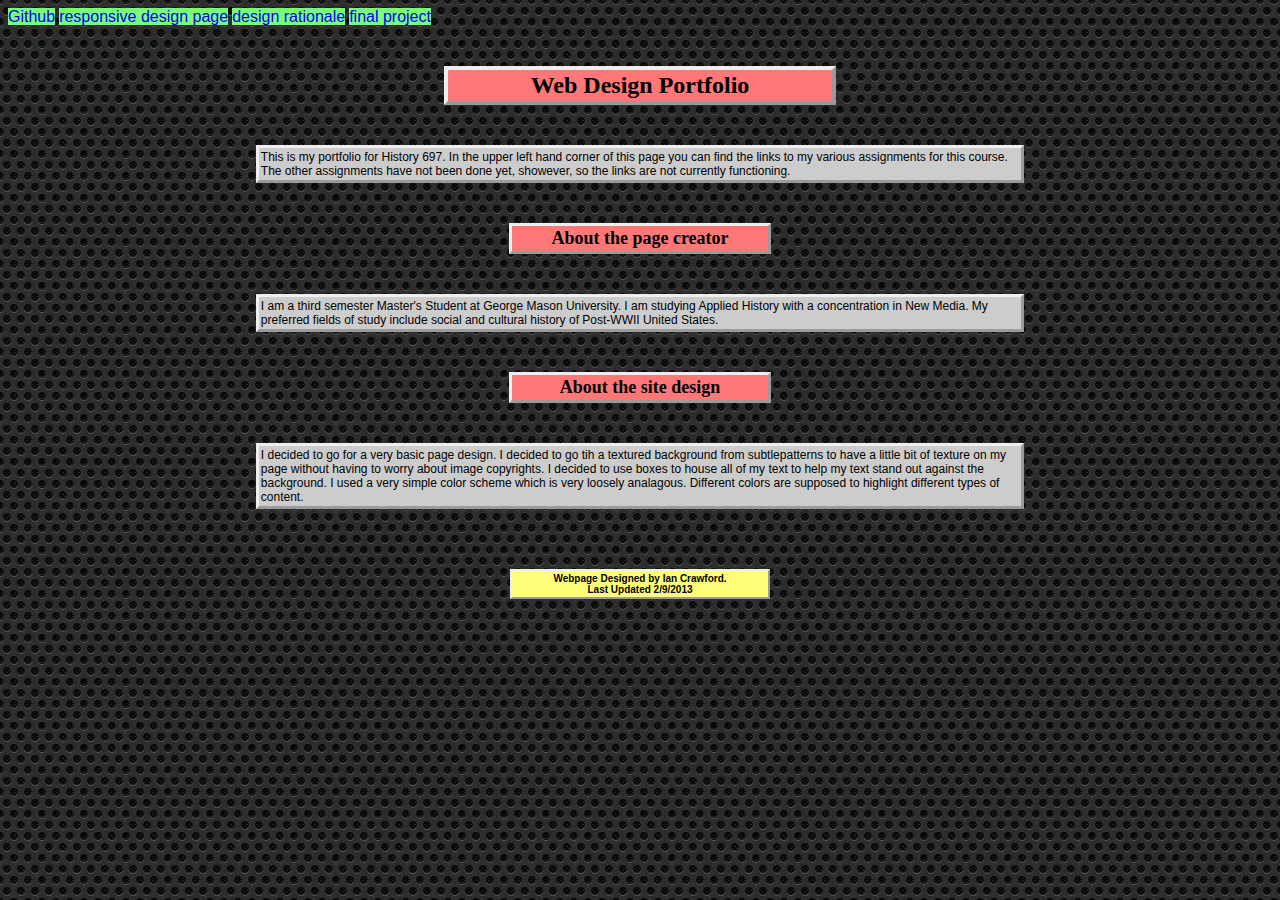
<file: 697pages/index.html>
<!DOCTYPE HTML>
<html>

<head>

<style>

html {
	background-image: url(bo_play_pattern.png);
}

a:link {
	margin: 60px auto;
	background-color: #7f7;
	text-size: 18px;
	text-color: 000;
	text-decoration: none;
	font-family: arial, helvetica, sans-serif;
}

a:visited {
	margin: 60px auto;
	background-color: #7ff;
	padding: 1px 1px;
	border-style: outset;
	border-width: 2px;
	text-size: 18px;
	text-color: 000;
	text-decoration: none;
	font-family: arial, helvetica, sans-serif;
}

a:hover {
	margin: 60px auto;
	background-color: #ff7;
	padding: 1px 1px;
	border-style: outset;
	border-width: 2px;
	text-size: 18px;
	text-color: 000;
	text-decoration: none;
	font-family: arial, helvetica, sans-serif;
}

h1 {
	margin: 40px auto;
	background-color: #f77;
	width: 30%;
	padding: 2px 2px;
	border-style: outset;
	border-width: 4px;
	text-align: center;
	font-size: 24px;
	font-family: georgia, serif;
}

h2 {
	margin: 40px auto;
	background-color: #f77;
	width: 20%;
	padding: 2px 2px;
	border-style: outset;
	border-width: 3px;
	text-align: center;
	font-size: 18px;
	font-family: georgia, serif;
}

p {
	margin: 20px auto;
	background-color: #ccc;
	width: 60%;
	padding: 2px 2px;
	border-style: outset;
	border-width: 3px;
	text align: center;
	font-size: 12px;
	font-family: arial, helvetica, sans-serif;
}

h3 {
	margin: 60px auto;
	background-color: #ff7;
	width: 20%;
	padding: 2px 2px;
	border-style: outset;
	border-width: 2px;
	text-align: center;
	font-size: 10px;
	font-family: arial, helvetica, sans-serif;
}

</style>

 <title>Ian's Web Design Portfolio for HIST 697</title>

</head>

<header>
 <a href="https://github.com/osrabit">Github</a>
 <a href="responsivedesign.html">responsive design page</a>
 <a href="designrationale.pdf">design rationale</a>
 <a href="finalproject.html">final project</a>
</header>

<body>
 <h1>Web Design Portfolio</h1>
 <p>This is my portfolio for History 697. In the upper left hand corner of this page you can find the links to my various assignments for this course. The other assignments have not been done yet, showever, so the links are not currently functioning.</p>
 <h2>About the page creator</h2>
 <p>I am a third semester Master's Student at George Mason University. I am studying Applied History with a concentration in New Media. My preferred fields of study include social and cultural history of Post-WWII United States.</p>
 <h2>About the site design</h2>
 <p>I decided to go for a very basic page design. I decided to go tih a textured background from subtlepatterns to have a little bit of texture on my page without having to worry about image copyrights. I decided to use boxes to house all of my text to help my text stand out against the background. I used a very simple color scheme which is very loosely analagous. Different colors are supposed to highlight different types of content.</p>
</body>

<footer>
 <h3>Webpage Designed by Ian Crawford. <br> Last Updated 2/9/2013</h3>
</footer>

</html>
</file>
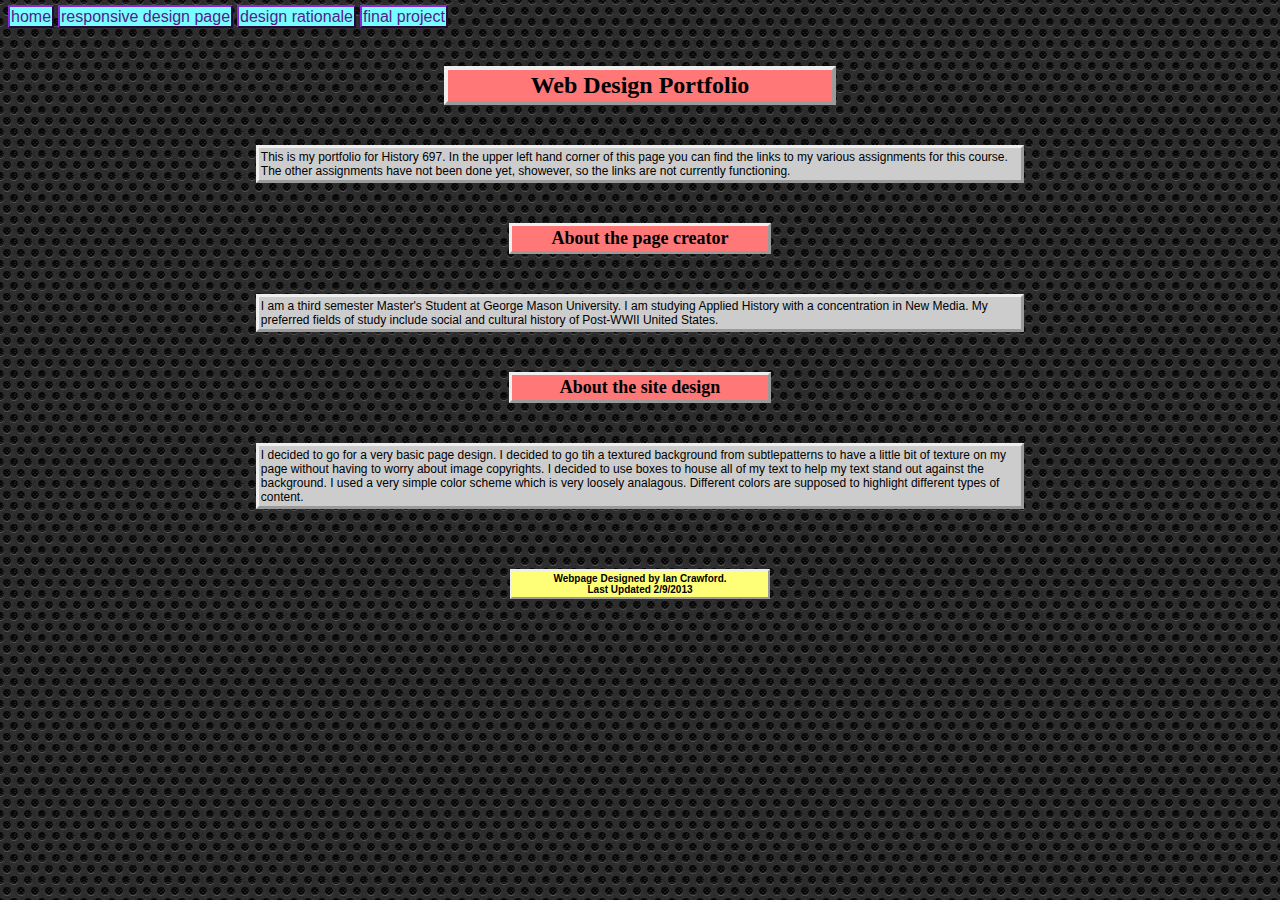
<file: Webpage/index.html>
<!DOCTYPE HTML>
<html>

<head>

<style>

html {
	background-image: url(bo_play_pattern.png);
}

a:link {
	margin: 60px auto;
	background-color: #7f7;
	padding: 1px 1px;
	border-style: outset;
	border-width: 2px;
	text-size: 18px;
	text-color: 000;
	text-decoration: none;
	font-family: arial, helvetica, sans-serif;
}

a:visited {
	margin: 60px auto;
	background-color: #7ff;
	padding: 1px 1px;
	border-style: outset;
	border-width: 2px;
	text-size: 18px;
	text-color: 000;
	text-decoration: none;
	font-family: arial, helvetica, sans-serif;
}

a:hover {
	margin: 60px auto;
	background-color: #ff7;
	padding: 1px 1px;
	border-style: outset;
	border-width: 2px;
	text-size: 18px;
	text-color: 000;
	text-decoration: none;
	font-family: arial, helvetica, sans-serif;
}

h1 {
	margin: 40px auto;
	background-color: #f77;
	width: 30%;
	padding: 2px 2px;
	border-style: outset;
	border-width: 4px;
	text-align: center;
	font-size: 24px;
	font-family: georgia, serif;
}

h2 {
	margin: 40px auto;
	background-color: #f77;
	width: 20%;
	padding: 2px 2px;
	border-style: outset;
	border-width: 3px;
	text-align: center;
	font-size: 18px;
	font-family: georgia, serif;
}

p {
	margin: 20px auto;
	background-color: #ccc;
	width: 60%;
	padding: 2px 2px;
	border-style: outset;
	border-width: 3px;
	text align: center;
	font-size: 12px;
	font-family: arial, helvetica, sans-serif;
}

h3 {
	margin: 60px auto;
	background-color: #ff7;
	width: 20%;
	padding: 2px 2px;
	border-style: outset;
	border-width: 2px;
	text-align: center;
	font-size: 10px;
	font-family: arial, helvetica, sans-serif;
}

</style>

 <title>Ian's Web Design Portfolio for HIST 697</title>

</head>

<header>
 <a href="">home</a>
 <a href="">responsive design page</a>
 <a href="">design rationale</a>
 <a href="">final project</a>
</header>

<body>
 <h1>Web Design Portfolio</h1>
 <p>This is my portfolio for History 697. In the upper left hand corner of this page you can find the links to my various assignments for this course. The other assignments have not been done yet, showever, so the links are not currently functioning.</p>
 <h2>About the page creator</h2>
 <p>I am a third semester Master's Student at George Mason University. I am studying Applied History with a concentration in New Media. My preferred fields of study include social and cultural history of Post-WWII United States.</p>
 <h2>About the site design</h2>
 <p>I decided to go for a very basic page design. I decided to go tih a textured background from subtlepatterns to have a little bit of texture on my page without having to worry about image copyrights. I decided to use boxes to house all of my text to help my text stand out against the background. I used a very simple color scheme which is very loosely analagous. Different colors are supposed to highlight different types of content.</p>
</body>

<footer>
 <h3>Webpage Designed by Ian Crawford. <br> Last Updated 2/9/2013</h3>
</footer>

</html>
</file>
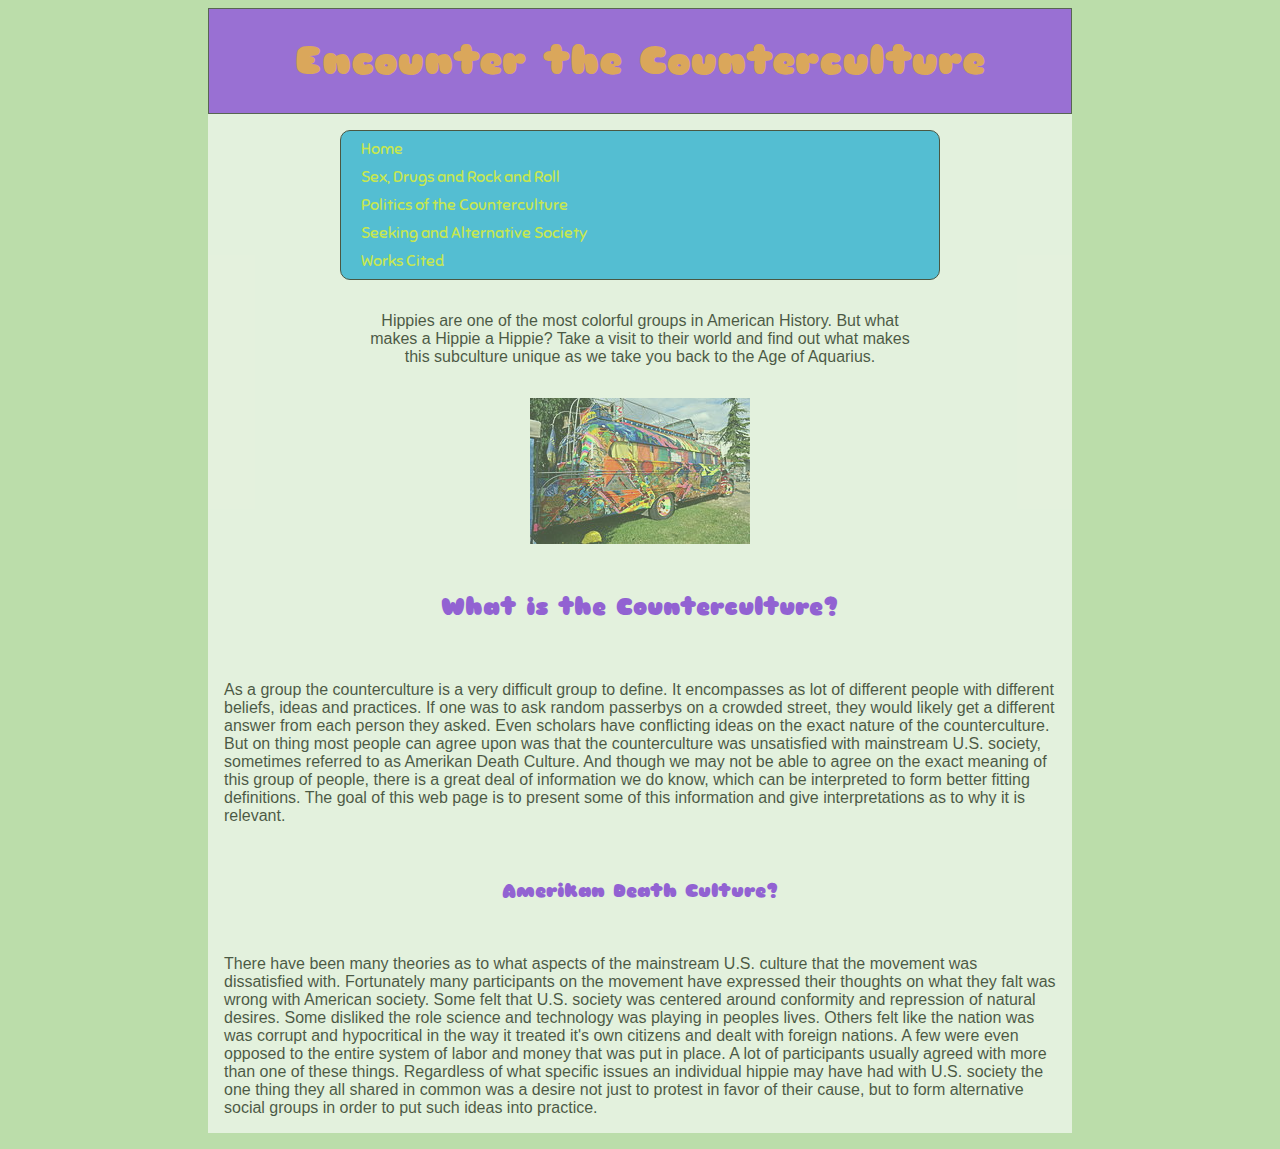
<file: 697pages/finalproject.html>
<!DOCTYPE HTML>
<html>
<head>
    <meta name="viewport" content="width=device-width">
    <meta charset="utf-8">
    <title>Web Typography</title>
    <link href='http://fonts.googleapis.com/css?family=Sniglet:800' rel='stylesheet' type='text/css'>
    <link rel="stylesheet" href="stylea2.css">
</head>
<body>

<header>
<h1>Encounter the Counterculture</h1>
</header>

<div class="center">

<nav>
<ul>
        <li><a href="https://github.com/osrabit">Home</a></li>
        <li><a href="subpagea.html">Sex, Drugs and Rock and Roll</a></li>
        <li><a href="subpageb.html">Politics of the Counterculture</a></li>
	<li><a href="subpagec.html">Seeking and Alternative Society</a></li>
	<li><a href= "workscited.html">Works Cited</a></li>
</ul>
</nav>


<p>Hippies are one of the most colorful groups in American History. But what makes a Hippie a Hippie? Take a visit to their world and find out what makes this subculture unique as we take you back to the Age of Aquarius.</p>

</div>

<div class="picture">
<img src="220px-Furthur_05.jpg">
</div>

<h2>What is the Counterculture?</h2>

<p>As a group the counterculture is a very difficult group to define. It encompasses as lot of different people with different beliefs, ideas and practices. If one was to ask random passerbys on a crowded street, they would likely get a different answer from each person they asked. Even scholars have conflicting ideas on the exact nature of the counterculture. But on thing most people can agree upon was that the counterculture was unsatisfied with mainstream U.S. society, sometimes referred to as Amerikan Death Culture. And though we may not be able to agree on the exact meaning of this group of people, there is a great deal of information we do know, which can be interpreted to form better fitting definitions. The goal of this web page is to present some of this information and give interpretations as to why it is relevant.</p>

<h3>Amerikan Death Culture?</h3>

<p>There have been many theories as to what aspects of the mainstream U.S. culture that the movement was dissatisfied with. Fortunately many participants on the movement have expressed their thoughts on what they falt was wrong with American society. Some felt that U.S. society was  centered around conformity and repression of natural desires. Some disliked the role science and technology was playing in peoples lives. Others felt like the nation was was corrupt and hypocritical in the way it treated it's own citizens and dealt with foreign nations. A few were even opposed to the entire system of labor and money that was put in place. A lot of participants usually agreed with more than one of these things. Regardless of what specific issues an individual hippie may have had with U.S. society the one thing they all shared in common was a desire not just to protest in favor of their cause, but to form alternative social groups in order to put such ideas into practice.</p>

</body>

</html>
</file>
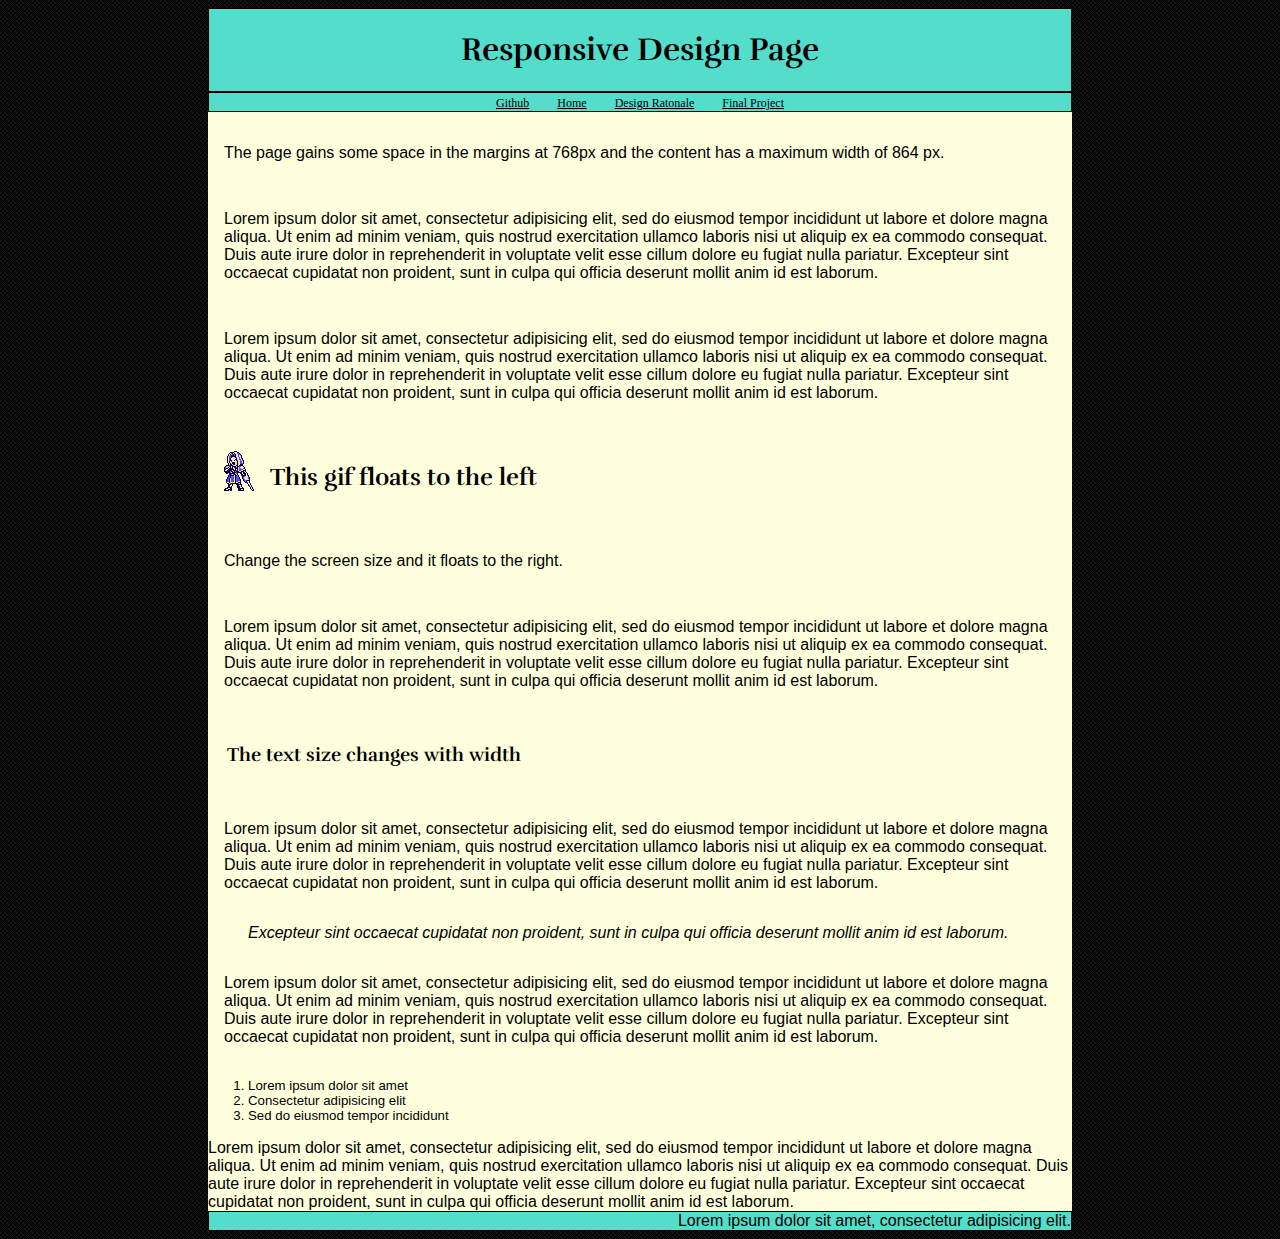
<file: 697pages/responsivedesign.html>
<!DOCTYPE HTML>
<html>
<head>
    <meta name="viewport" content="width=device-width">
    <meta charset="utf-8">
    <title>Responsive Design Page</title>
    <link href='http://fonts.googleapis.com/css?family=Rufina:400,700' rel='stylesheet' type='text/css'>
    <link rel="stylesheet" href="styleb.css">
</head>
<body>

<header>
<h1>Responsive Design Page</h1>
</header>

<nav>
<ul>
        <li><a href="https://github.com/osrabit">Github</a></li>
        <li><a href="index.html">Home</a></li>
	<li><a href="designrationale.pdf">Design Ratonale</a></li>
        <li><a href="finalproject.html">Final Project</a></li>
</ul>
</nav>

<p>The page gains some space in the margins at 768px and the content has a maximum width of 864 px.</p><p> Lorem ipsum dolor sit amet, consectetur adipisicing elit, sed do eiusmod tempor incididunt ut labore et dolore magna aliqua. Ut enim ad minim veniam, quis nostrud exercitation ullamco laboris nisi ut aliquip ex ea commodo consequat. Duis aute irure dolor in reprehenderit in voluptate velit esse cillum dolore eu fugiat nulla pariatur. Excepteur sint occaecat cupidatat non proident, sunt in culpa qui officia deserunt mollit anim id est laborum.</p>

<p>Lorem ipsum dolor sit amet, consectetur adipisicing elit, sed do eiusmod tempor incididunt ut labore et dolore magna aliqua. Ut enim ad minim veniam, quis nostrud exercitation ullamco laboris nisi ut aliquip ex ea commodo consequat. Duis aute irure dolor in reprehenderit in voluptate velit esse cillum dolore eu fugiat nulla pariatur. Excepteur sint occaecat cupidatat non proident, sunt in culpa qui officia deserunt mollit anim id est laborum.</p>

<img src="testgif.gif">
<h2>This gif floats to the left</h2>
<p>Change the screen size and it floats to the right.</p> <p>Lorem ipsum dolor sit amet, consectetur adipisicing elit, sed do eiusmod tempor incididunt ut labore et dolore magna aliqua. Ut enim ad minim veniam, quis nostrud exercitation ullamco laboris nisi ut aliquip ex ea commodo consequat. Duis aute irure dolor in reprehenderit in voluptate velit esse cillum dolore eu fugiat nulla pariatur. Excepteur sint occaecat cupidatat non proident, sunt in culpa qui officia deserunt mollit anim id est laborum.</p>

<h3>The text size changes with width</h3>
<p>Lorem ipsum dolor sit amet, consectetur adipisicing elit, sed do eiusmod tempor incididunt ut labore et dolore magna aliqua. Ut enim ad minim veniam, quis nostrud exercitation ullamco laboris nisi ut aliquip ex ea commodo consequat. Duis aute irure dolor in reprehenderit in voluptate velit esse cillum dolore eu fugiat nulla pariatur. Excepteur sint occaecat cupidatat non proident, sunt in culpa qui officia deserunt mollit anim id est laborum.</p>

<blockquote>
    <p>Excepteur sint occaecat cupidatat non proident, sunt in culpa qui officia deserunt mollit anim id est laborum.</p>
</blockquote>

<p>Lorem ipsum dolor sit amet, consectetur adipisicing elit, sed do eiusmod tempor incididunt ut labore et dolore magna aliqua. Ut enim ad minim veniam, quis nostrud exercitation ullamco laboris nisi ut aliquip ex ea commodo consequat. Duis aute irure dolor in reprehenderit in voluptate velit esse cillum dolore eu fugiat nulla pariatur. Excepteur sint occaecat cupidatat non proident, sunt in culpa qui officia deserunt mollit anim id est laborum.</p>

<ol>
    <li>Lorem ipsum dolor sit amet</li>
    <li>Consectetur adipisicing elit</li>
    <li>Sed do eiusmod tempor incididunt</li>
</ol>

<p>Lorem ipsum dolor sit amet, consectetur adipisicing elit, sed do eiusmod tempor incididunt ut labore et dolore magna aliqua. Ut enim ad minim veniam, quis nostrud exercitation ullamco laboris nisi ut aliquip ex ea commodo consequat. Duis aute irure dolor in reprehenderit in voluptate velit esse cillum dolore eu fugiat nulla pariatur. Excepteur sint occaecat cupidatat non proident, sunt in culpa qui officia deserunt mollit anim id est laborum.</p>

<footer>
    <p>Lorem ipsum dolor sit amet, consectetur adipisicing elit.</p>
</footer>
</body>
</html>
</file>
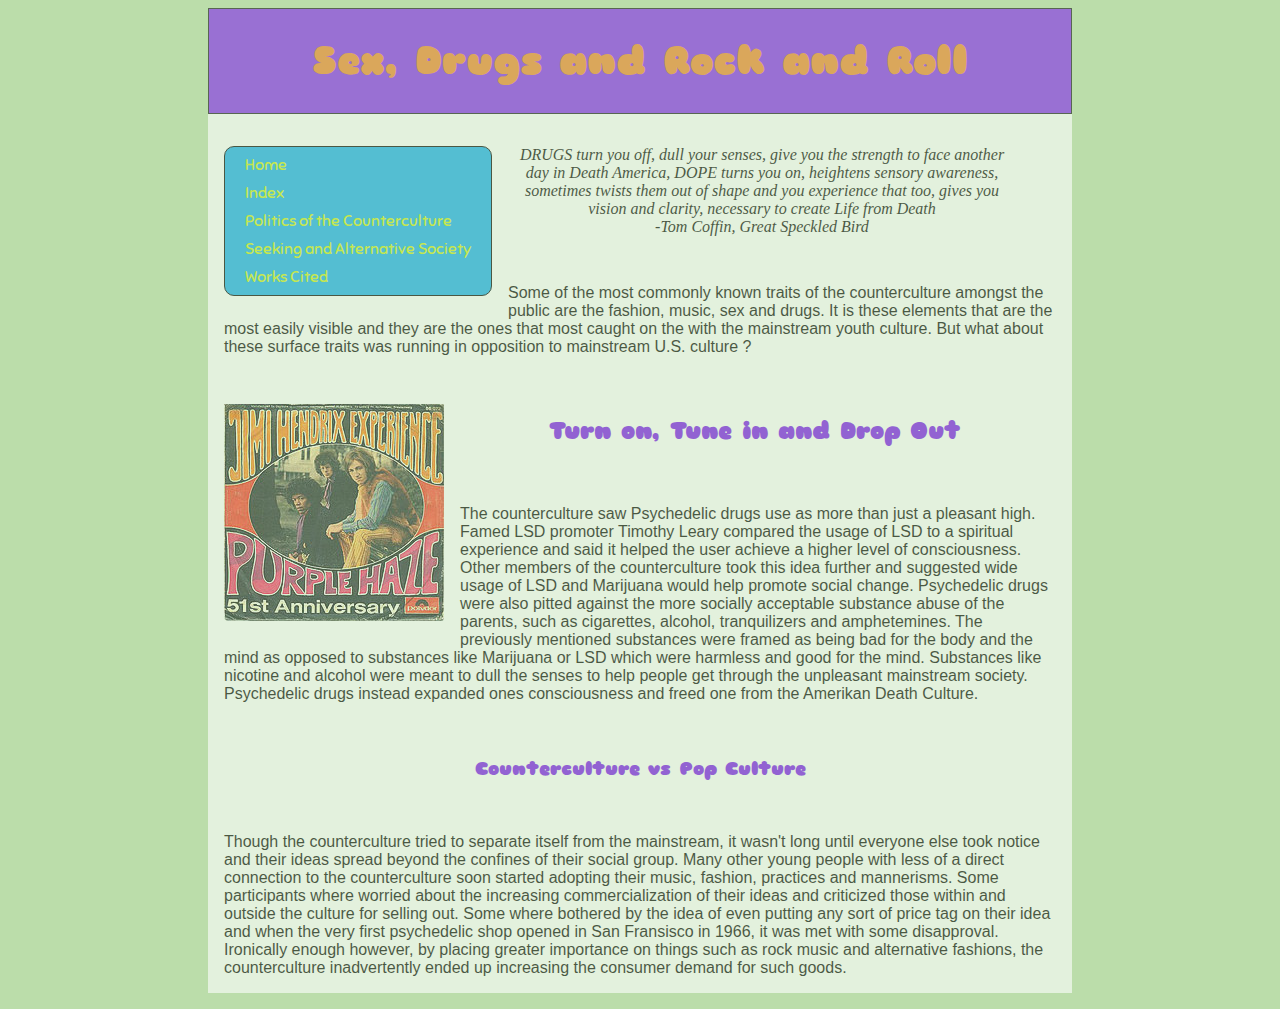
<file: 697pages/subpagea.html>
<!DOCTYPE HTML>
<html>
<head>
    <meta name="viewport" content="width=device-width">
    <meta charset="utf-8">
    <title>Encounter The Counterculture</title>
    <link href='http://fonts.googleapis.com/css?family=Sniglet:800' rel='stylesheet' type='text/css'>
    <link rel="stylesheet" href="stylea.css">
</head>
<body>

<header>
<h1>Sex, Drugs and Rock and Roll</h1>
</header>

<nav>
<ul>
        <li><a href="https://github.com/osrabit">Home</a></li>
        <li><a href="finalproject.html">Index</a></li>
        <li><a href="subpageb.html">Politics of the Counterculture</a></li>
	<li><a href="subpagec.html">Seeking and Alternative Society</a></li>
	<li><a href= "workscited.html">Works Cited</a></li>
</ul>
</nav>

<div id="quote">
<blockquote>
    <p>DRUGS turn you off, dull your senses, give you the strength to face another day in Death America, DOPE turns you on, heightens sensory awareness, sometimes twists them out of shape and you experience that too, gives you vision and clarity, necessary to create Life from Death<br>-Tom Coffin, Great Speckled Bird</p>
</blockquote>
</div>

<p>Some of the most commonly known traits of the counterculture amongst the public are the fashion, music, sex and drugs. It is these elements that are the most easily visible and they are the ones that most caught on the with the mainstream youth culture. But what about these surface traits was running in opposition to mainstream U.S. culture ?</p>

<img src="220px-PurpleHaze-GermanSingle.jpg">

<h2>Turn on, Tune in and Drop Out</h2>

<p>The counterculture saw Psychedelic drugs use as more than just a pleasant high. Famed LSD promoter Timothy Leary compared the usage of LSD to a spiritual experience and said it helped the user achieve a higher level of consciousness.  Other members of the counterculture took this idea further and suggested wide usage of LSD and Marijuana would help promote social change. Psychedelic drugs were also pitted against  the more socially acceptable substance abuse of the parents, such as cigarettes, alcohol, tranquilizers and amphetemines. The previously mentioned substances were framed as being bad for the body and the mind as opposed to substances like Marijuana or LSD which were harmless and good for the mind. Substances like nicotine and alcohol were meant to dull the senses to help people get through the unpleasant mainstream society. Psychedelic drugs instead expanded ones consciousness and freed one from the Amerikan Death Culture.</p>

<h3>Counterculture vs Pop Culture</h3>

<p>Though the counterculture tried to separate itself from the mainstream, it wasn't long until everyone else took notice and their ideas spread beyond the confines of their social group. Many other young people with less of a direct connection to the counterculture soon started adopting their music, fashion, practices and mannerisms. Some participants where worried about the increasing commercialization of their ideas and criticized those within and outside the culture for selling out. Some where bothered by the idea of even putting any sort of price tag on their idea and when the very first psychedelic shop opened in San Fransisco in 1966, it was met with some disapproval. Ironically enough however, by placing greater importance on things such as rock music and alternative fashions, the counterculture inadvertently ended up increasing the consumer demand for such goods.</p>

</body>
</html>
</file>
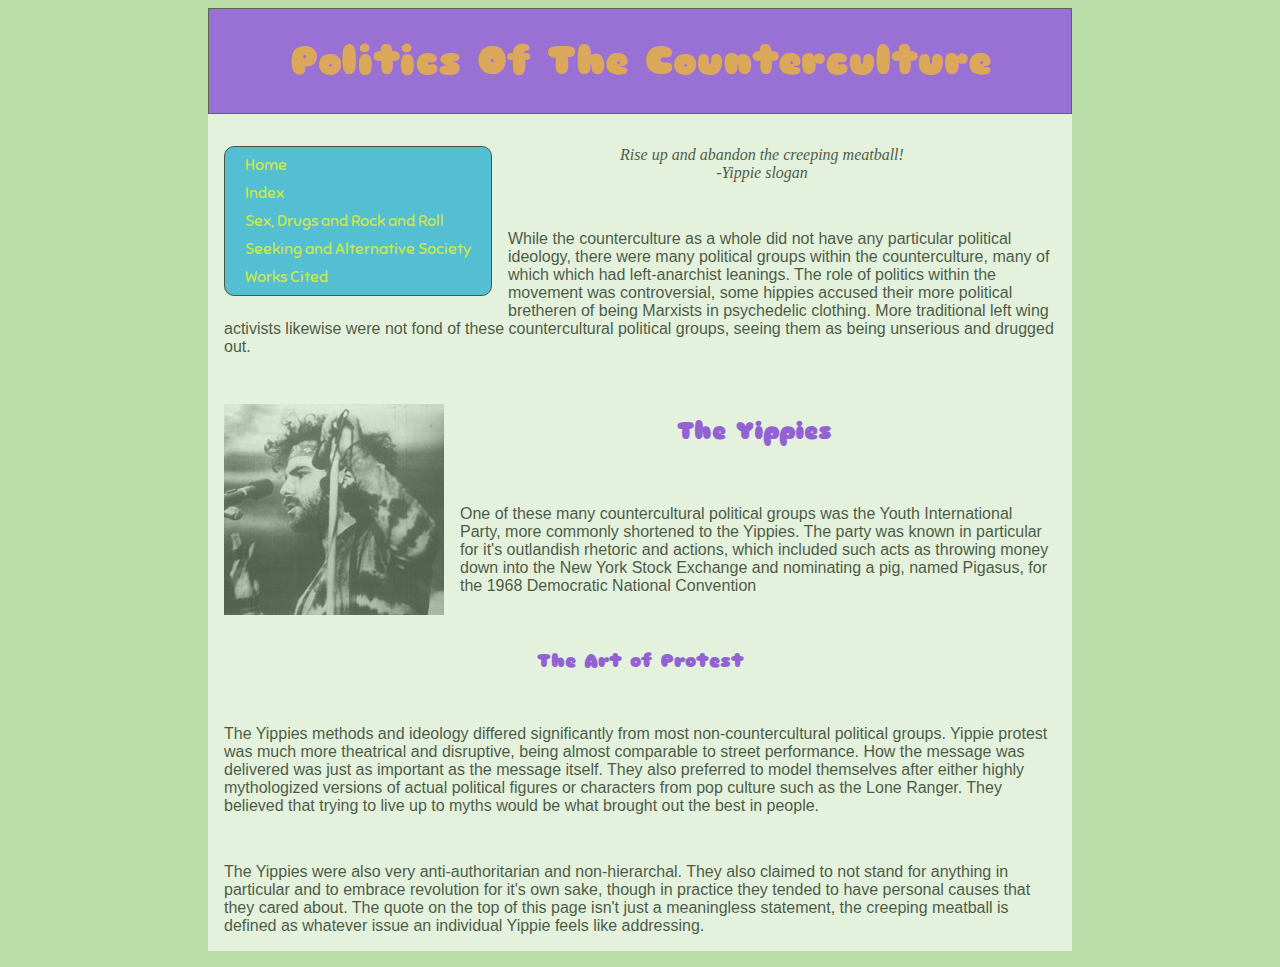
<file: 697pages/subpageb.html>
<!DOCTYPE HTML>
<html>
<head>
    <meta name="viewport" content="width=device-width">
    <meta charset="utf-8">
    <title>Encounter the Counterculture</title>
    <link href='http://fonts.googleapis.com/css?family=Sniglet:800' rel='stylesheet' type='text/css'>
    <link rel="stylesheet" href="stylea.css">
</head>
<body>

<header>
<h1>Politics Of The Counterculture</h1>
</header>

<nav>
<ul>
        <li><a href="https://github.com/osrabit">Home</a></li>
        <li><a href="finalproject.html">Index</a></li>
        <li><a href="subpagea.html">Sex, Drugs and Rock and Roll</a></li>
	<li><a href="subpagec.html">Seeking and Alternative Society</a></li>
	<li><a href= "workscited.html">Works Cited</a></li>
</ul>
</nav>

<div id="quote">
<blockquote>
    <p>Rise up and abandon the creeping meatball!<br>-Yippie slogan</p>
</blockquote>
</div>

<p>While the counterculture as a whole did not have any particular political ideology, there were many political groups within the counterculture, many of which which had left-anarchist leanings. The role of politics within the movement was controversial, some hippies accused their more political bretheren of being Marxists in psychedelic clothing. More traditional left wing activists likewise were not fond of these countercultural political groups, seeing them as being unserious and drugged out.</p>

<img src="220px-Jerry_Rubin_(edit)_-_Spectrum_13Mar1970.jpg">

<h2>The Yippies</h2>

<p>One of these many countercultural political groups was the Youth International Party, more commonly shortened to the Yippies. The party was known in particular for it's outlandish rhetoric and actions, which included such acts as throwing money down into the New York Stock Exchange and nominating a pig, named Pigasus, for the 1968 Democratic National Convention</p>

<h3>The Art of Protest</h3>

<p>The Yippies methods and ideology differed significantly from most non-countercultural political groups.  Yippie protest was much more theatrical and disruptive, being almost comparable to street performance. How the message was delivered was just as important as the message itself.  They also preferred to model themselves after either highly mythologized versions of actual political figures or characters from pop culture such as the Lone Ranger. They believed that trying to live up to myths would be what brought out the best in people.</p>

<p>The Yippies were also very anti-authoritarian and non-hierarchal. They also claimed to not stand for anything in particular and to embrace revolution for it's own sake, though in practice they tended to have personal causes that they cared about. The quote on the top of this page isn't just a meaningless statement, the creeping meatball is defined as whatever issue an individual Yippie feels like addressing. </p>

</body>
</html>
</file>
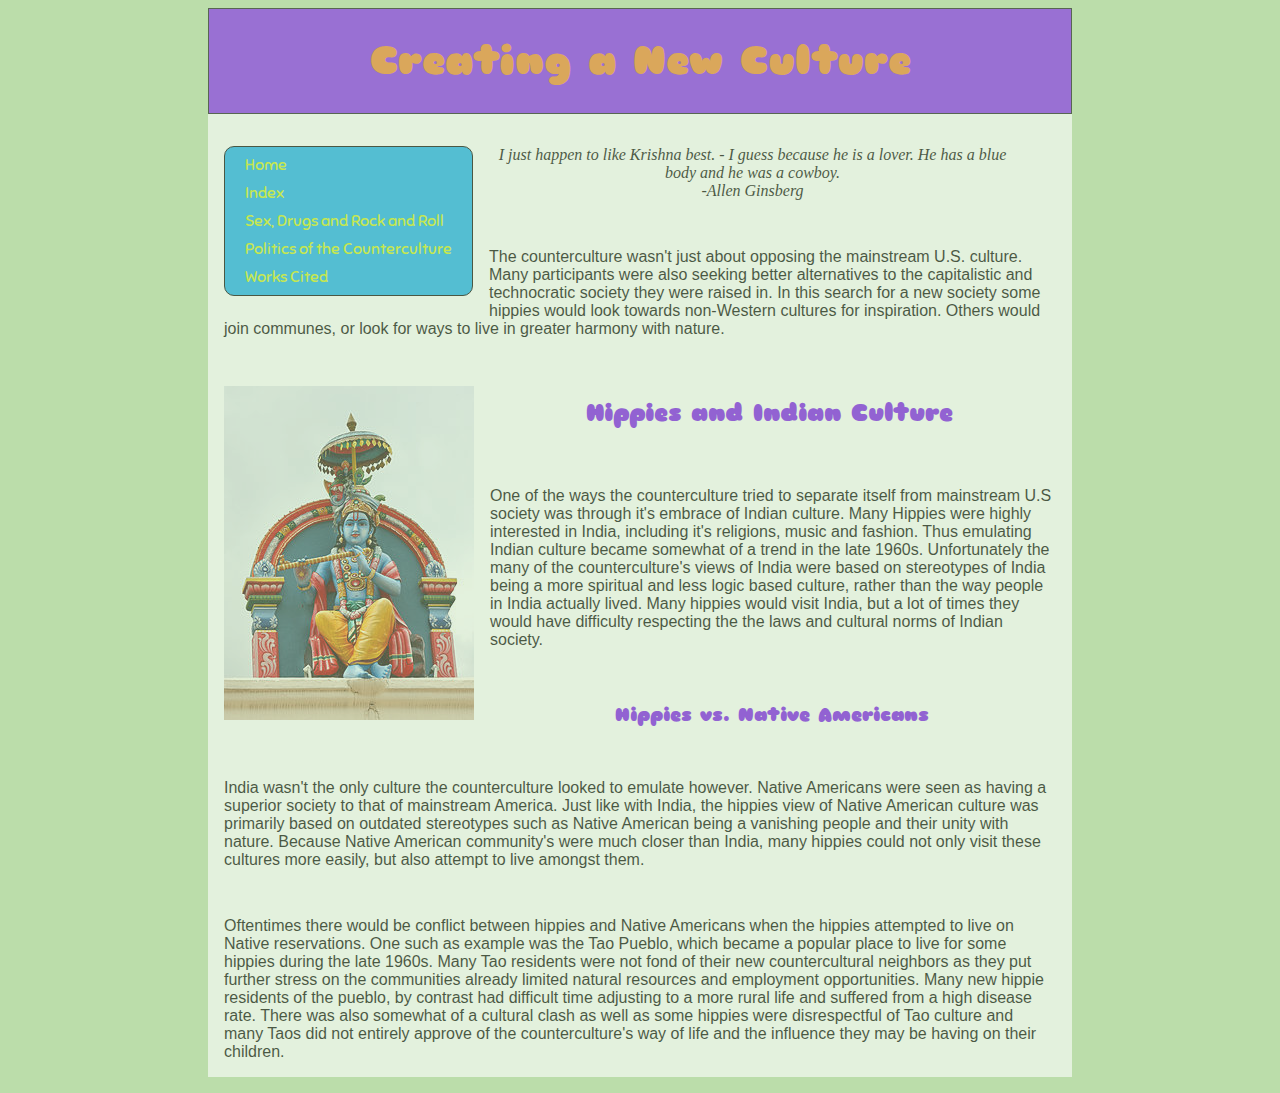
<file: 697pages/subpagec.html>
<!DOCTYPE HTML>
<html>
<head>
    <meta name="viewport" content="width=device-width">
    <meta charset="utf-8">
    <title>Encounter the Counterculture</title>
    <link href='http://fonts.googleapis.com/css?family=Sniglet:800' rel='stylesheet' type='text/css'>
    <link rel="stylesheet" href="stylea.css">
</head>
<body>

<header>
<h1>Creating a New Culture</h1>
</header>

<nav>
<ul>
        <li><a href="https://github.com/osrabit">Home</a></li>
        <li><a href="finalproject.html">Index</a></li>
        <li><a href="subpagea.html">Sex, Drugs and Rock and Roll</a></li>
	<li><a href="subpageb.html">Politics of the Counterculture</a></li>
	<li><a href= "workscited.html">Works Cited</a></li>
</ul>
</nav>

<div id="quote">
<blockquote>
    <p>I just happen to like Krishna best. - I guess because he is a lover. He has a blue body and he was a cowboy.<br>-Allen Ginsberg</p>
</blockquote>
</div>

<p>The counterculture wasn't just about opposing the mainstream U.S. culture. Many participants were also seeking better alternatives to the capitalistic and technocratic society they were raised in. In this search for a new society some hippies would look towards non-Western cultures for inspiration. Others would  join communes, or look for ways to live in greater harmony with nature.</p>

<img src="250px-Sri_Mariamman_Temple_Singapore_2_amk.jpg">

<h2>Hippies and Indian Culture</h2>

<p>One of the ways the counterculture tried to separate itself from mainstream U.S society was through it's embrace of Indian culture. Many Hippies were highly interested in India, including it's religions, music and fashion. Thus emulating Indian culture became somewhat of a trend in the late 1960s. Unfortunately the many of the counterculture's views of India were based on stereotypes of India being a more spiritual and less logic based culture, rather than the way people in India actually lived. Many hippies would visit India, but a lot of times they would have difficulty respecting the the laws and cultural norms of Indian society.</p> 

<h3>Hippies vs. Native Americans</h3>

<p>India wasn't the only culture the counterculture looked to emulate however. Native Americans were seen as having a superior society to that of mainstream America. Just like with India, the hippies view of Native American culture was primarily based on outdated stereotypes such as Native American being a vanishing people and their unity with nature. Because Native American community's were much closer than India, many hippies could not only visit these cultures more easily, but also attempt to live amongst them.</p>

<p>Oftentimes there would be conflict between hippies and Native Americans when the hippies attempted to live on Native reservations. One such as example was the Tao Pueblo, which became a popular place to live for some hippies during the late 1960s. Many Tao residents were not fond of their new countercultural neighbors as they put further stress on the communities already limited natural resources and employment opportunities. Many new hippie residents of the pueblo, by contrast had difficult time adjusting to a more rural life and suffered from a high disease rate. There was also somewhat of a cultural clash as well as some hippies were disrespectful of Tao culture and many Taos did not entirely approve of the counterculture's way of life and the influence they may be having on their children.</p>

</body>
</html>
</file>
<file: 697pages/stylea2.css>
/*
* Default styles
*/
@media screen {

html { 
	background-color:#bda;
	}
	
body {
	background-color:#fff;
	opacity:0.6;
	margin-left:auto;
	margin-right:auto;
	}

header {
	background-color:#71e;
	opacity:0.9;
	text-align:center;
	border-style:solid;
	border-width:1px;
	margin-bottom:1em;
}

nav {
	background-color:#1ae;
	border-style:solid;
	border-width:1px;
	border-radius:10px;
	border-color:#000;
}

a {
	font-family: 'Sniglet', cursive;
	color:#ce1;
	text-decoration:none;
	font-size:1em;
	padding-left:.75em;
	padding-right:.75em;
}

p{
	font-family: Arial, Helvetica, sans-serif;
	font-size:.83em;
	padding:1em;
}

h1 {
	font-family: 'Sniglet', cursive;
	color:#e71;
	font-size:2em;
}

h2{
	font-family: 'Sniglet', cursive;
	color:#71e;
	font-size:1.17em;
	padding:1em;
	text-align:center;
}

h3{
	font-family: 'Sniglet', cursive;
	color:#71e;
	font-size:1em;
	padding:1em;
	text-align:center;
}

ul {
	padding:0px;
	margin:0px;
	list-style-type:none;	
}

ul li {
	margin:.5em .5em .5em .5em;
}

.center {
	margin:auto;
	width:300px;
}
.center p{
	text-align:center;
}

.picture {
	margin:auto;
	width:220px;
}

.citation ul {
	padding:1em;
	margin:1em;
}

.citations ul li{
		margin:1em 1em 1em 1em;
}

}


/*
* 600px and up, the default setting
*/
@media screen and (min-width: 600px) {

body {
	width:100%;
}

p {
	font-size:1em;
}

h1 {
	font-size:2.5em;
}

h2 {
	font-size:1.5em;
}

h3 {
	font-size:1.17em;
}

.center {
	margin:auto;
	width:600px;
}

}


/*
* 768px and up
*/
@media screen and (min-width: 768px) {

body {
	width:90%;
}

}


/*
* 960px and up
*/
@media screen and (min-width: 960px) {

body {
	width:864px;
}

}
</file>
<file: 697pages/styleb.css>
/*
* Default styles
*/
@media screen {

html { 
	background-image:url('black_mamba.png');
	background-color:#333;
	}
	
body {
	background-color:#ffd;
	margin-left:auto;
	margin-right:auto;
	}

header {
	background-color:#5dc;
	text-align:center;
	border-style:solid;
	border-width:1px;
}

nav {

	background-color:#5dc;
	text-align:center;
	border-style:solid;
	border-width:1px;
}

a {
	color:#000;
	padding-left:1em;
	padding-right:1em;
}

img {
	padding: 1em;
	float:right;
}

p{
	font-family:Verdana, Geneva, sans-serif;
	font-size:.83em;
	padding:1em;
}

p:last-of-type {
	margin:0;
	padding:0;
}

h1 {
	font-family: 'Rufina', serif;
	font-size:1.5em;
}

h2{
	font-family: 'Rufina', serif;
	font-size:1.17em;
	padding:1em;
}

h3{
	font-family: 'Rufina', serif;
	font-size:1em;
	padding:1em;
}

blockquote {
	font-family:Verdana, Geneva, sans-serif;
	font-style:italic;
}

ul {
	padding:0px;
	margin:0px;
	list-style-type:none;	
}

ul li {
	display:inline;
}


ol li {
	font-family:Verdana, Geneva, sans-serif;
	font-size:.83em;
}

footer {
	background-color:#5dc;
	text-align:right;
	font-family: 'Rufina', serif;
	border-style:solid;
	border-width:1px;
	font-family:Verdana, Geneva, sans-serif;
}

}

/*
* 300px and up
*/
@media screen and (min-width: 300px) {

body {
	width:100%;
}

h1 {
	font-size:1.17em;
}

h2 { 
	font-size:1em;
}

h3 {
	font-size:.83em;
}

p {
	font-size:.75em;
}

li {
	font-size:.75em;
}

}

/*
* 600px and up, the default setting
*/
@media screen and (min-width: 600px) {

img {
	float:left;
}

}


/*
* 768px and up
*/
@media screen and (min-width: 768px) {

body {
	width:90%;
}

}


/*
* 960px and up
*/
@media screen and (min-width: 960px) {

body {
	width:864px;
}

h1 {
	font-size:2em;
}

h2 {
	font-size:1.5em;
}

h3 {
	font-size:1.17em;
}

p {
	font-size:1.0em;
}

}
</file>
<file: 697pages/stylea.css>
/*
* Default styles
*/
@media screen {

html { 
	background-color:#bda;
	}
	
body {
	background-color:#fff;
	opacity: 0.6;
	margin-left:auto;
	margin-right:auto;
	}

header {
	background-color:#71e;
	opacity:0.9;
	text-align:center;
	border-style:solid;
	border-width:1px;
	margin-bottom: 1em;
}

nav {
	margin:1em 1em 1em 1em;
	background-color:#1ae;
	border-style:solid;
	border-width:1px;
	border-radius:10px;
	border-color:#000;


}

a {

	font-family: 'Sniglet', cursive;
	color:#ce1;
	text-decoration:none;
	font-size:1em;
	padding-left:.75em;
	padding-right:.75em;
}

img {
	padding: 1em;
}

p{
	font-family: Arial, Helvetica, sans-serif;
	font-size:.83em;
	padding:1em;
}

h1 {
	font-family: 'Sniglet', cursive;
	color:#e71;
	font-size:2em;
}

h2{
	font-family: 'Sniglet', cursive;
	color:#71e;
	font-size:1.17em;
	padding:1em;
	text-align:center;
}

h3{
	font-family: 'Sniglet', cursive;
	color:#71e;
	font-size:1em;
	padding:1em;
	text-align:center;
}

blockquote {
	text-align:center;
	font-family:"Palatino Linotype", "Book Antiqua", Palatino, serif;
	font-style:italic;
}

#quote p{
	font-family:"Palatino Linotype", "Book Antiqua", Palatino, serif;
}

ul {
	padding:0px;
	margin:0px;
	list-style-type:none;	
}

ul li {
	margin:.5em .5em .5em .5em;
}

}


/*
* 600px and up, the default setting
*/
@media screen and (min-width: 600px) {

body {
	width:100%;
}

nav {
	float:left;
}

img {
	float:left;
}

p {
	font-size:1em;
}

h1 {
	font-size:2.5em;
}

h2 {
	font-size:1.5em;
}

h3 {
	font-size:1.17em;
}

}


/*
* 768px and up
*/
@media screen and (min-width: 768px) {

body {
	width:90%;
}

}


/*
* 960px and up
*/
@media screen and (min-width: 960px) {

body {
	width:864px;
}

}
</file>
